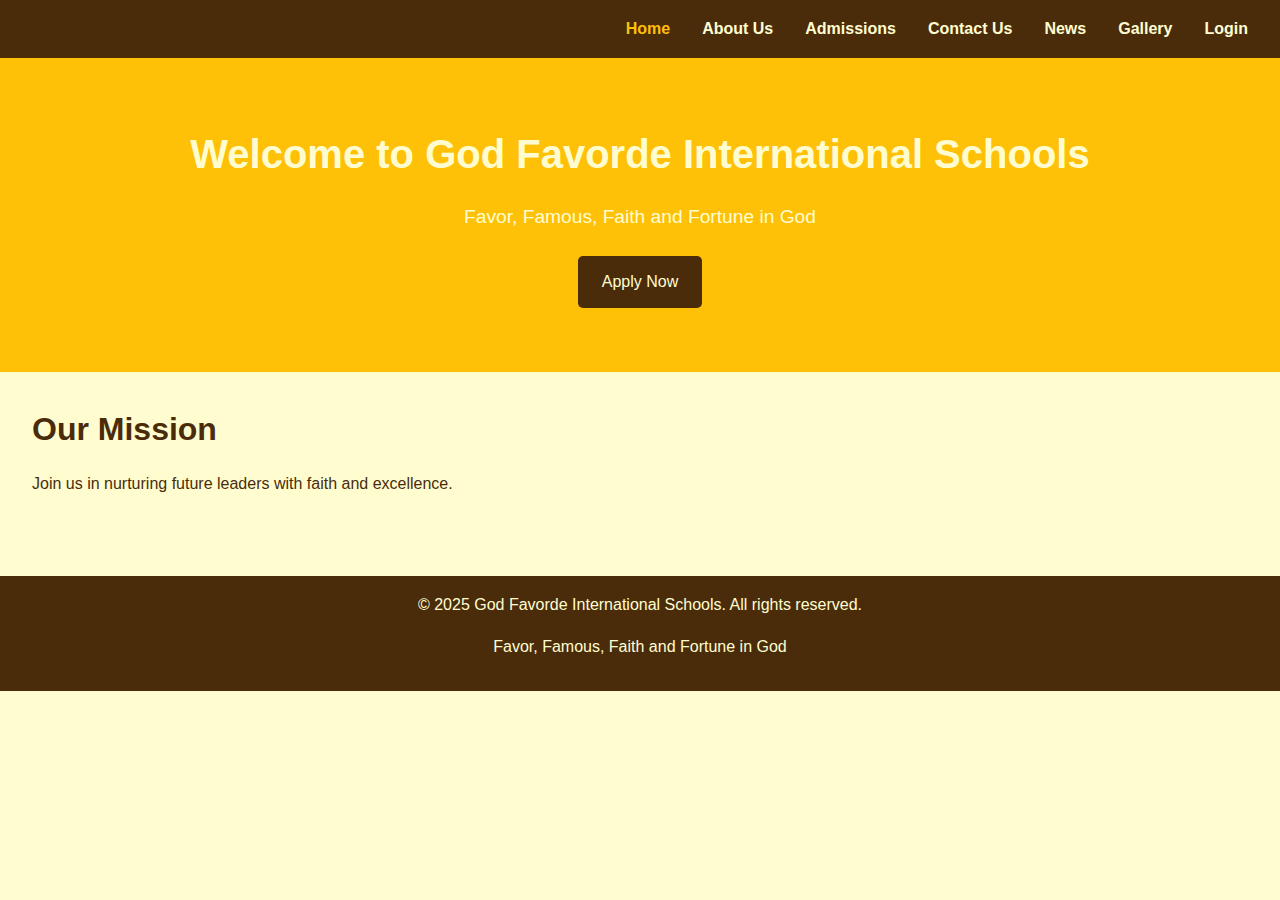
<file: index.html>
<!DOCTYPE html>
<html lang="en">
<head>
    <meta charset="UTF-8">
    <meta name="viewport" content="width=device-width, initial-scale=1.0">
    <title>GIS - Home</title>
    <link rel="stylesheet" href="styles.css">
</head>
<body>
    <header>
        <nav>
            <a href="index.html" class="logo">
    
</a>
            <ul>
                <li><a href="index.html" class="active">Home</a></li>
                <li><a href="about.html">About Us</a></li>
                <li><a href="admissions.html">Admissions</a></li>
                <li><a href="contact.html">Contact Us</a></li>
                <li><a href="news.html">News</a></li>
                <li><a href="gallery.html">Gallery</a></li>
                <li><a href="login.html">Login</a></li>
            </ul>
        </nav>
        <div class="hero">
            <h1>Welcome to God Favorde International Schools</h1>
            <p>Favor, Famous, Faith and Fortune in God</p>
            <a href="admissions.html" class="btn">Apply Now</a>
        </div>
    </header>
    <main>
        <section class="intro">
            <h2>Our Mission</h2>
            <p>Join us in nurturing future leaders with faith and excellence.</p>
        </section>
    </main>
    <footer>
        <p>© 2025 God Favorde International Schools. All rights reserved.</p>
        <p>Favor, Famous, Faith and Fortune in God</p>
    </footer>
</body>
</html>
</file>
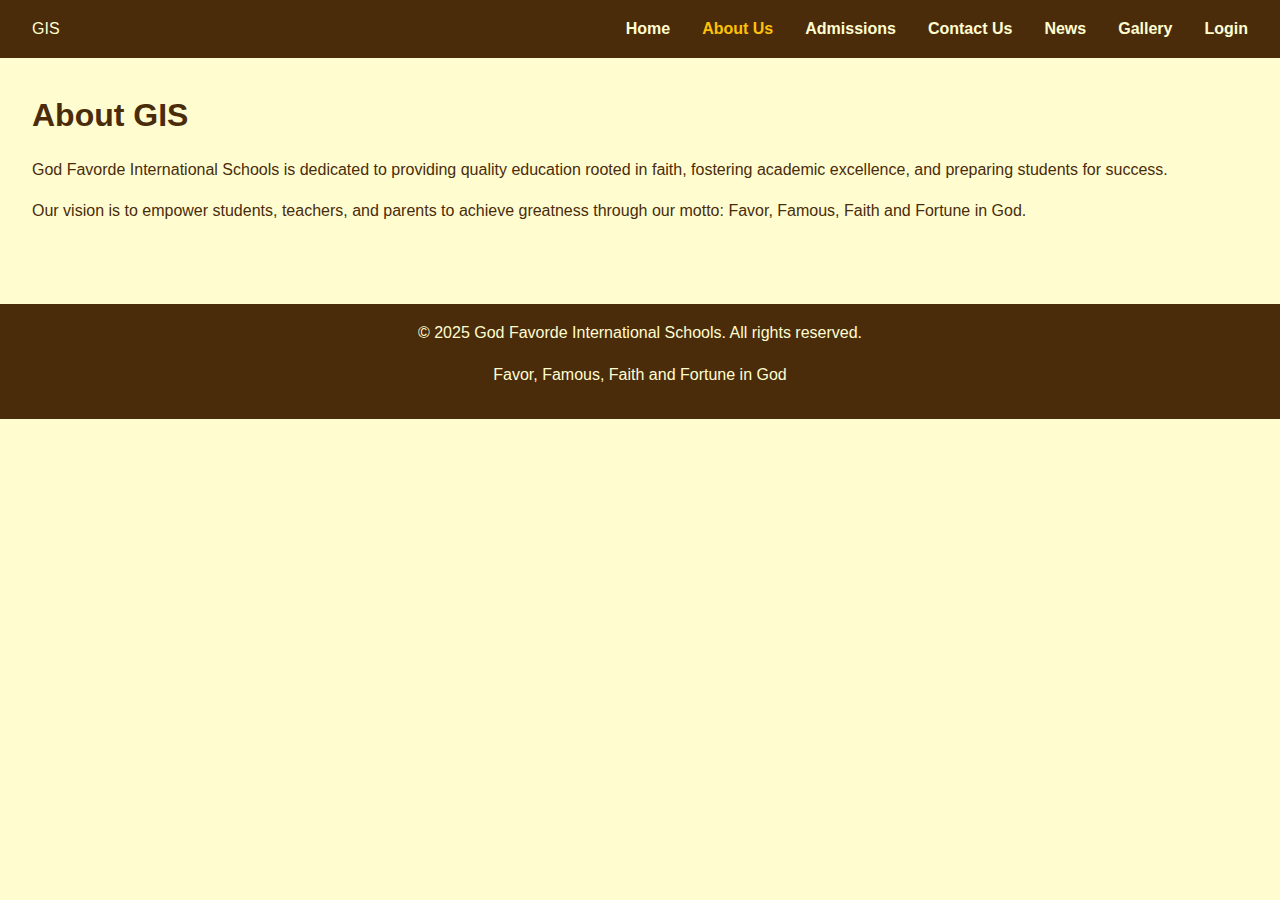
<file: about.html>
<!DOCTYPE html>
<html lang="en">
<head>
    <meta charset="UTF-8">
    <meta name="viewport" content="width=device-width, initial-scale=1.0">
    <title>GIS - About Us</title>
    <link rel="stylesheet" href="styles.css">
</head>
<body>
    <header>
        <nav>
            <div class="logo">GIS</div>
            <ul>
                <li><a href="index.html">Home</a></li>
                <li><a href="about.html" class="active">About Us</a></li>
                <li><a href="admissions.html">Admissions</a></li>
                <li><a href="contact.html">Contact Us</a></li>
                <li><a href="news.html">News</a></li>
                <li><a href="gallery.html">Gallery</a></li>
                <li><a href="login.html">Login</a></li>
            </ul>
        </nav>
    </header>
    <main>
        <section class="about">
            <h2>About GIS</h2>
            <p>God Favorde International Schools is dedicated to providing quality education rooted in faith, fostering academic excellence, and preparing students for success.</p>
            <p>Our vision is to empower students, teachers, and parents to achieve greatness through our motto: Favor, Famous, Faith and Fortune in God.</p>
        </section>
    </main>
    <footer>
        <p>&copy; 2025 God Favorde International Schools. All rights reserved.</p>
        <p>Favor, Famous, Faith and Fortune in God</p>
    </footer>
</body>
</html>
</file>
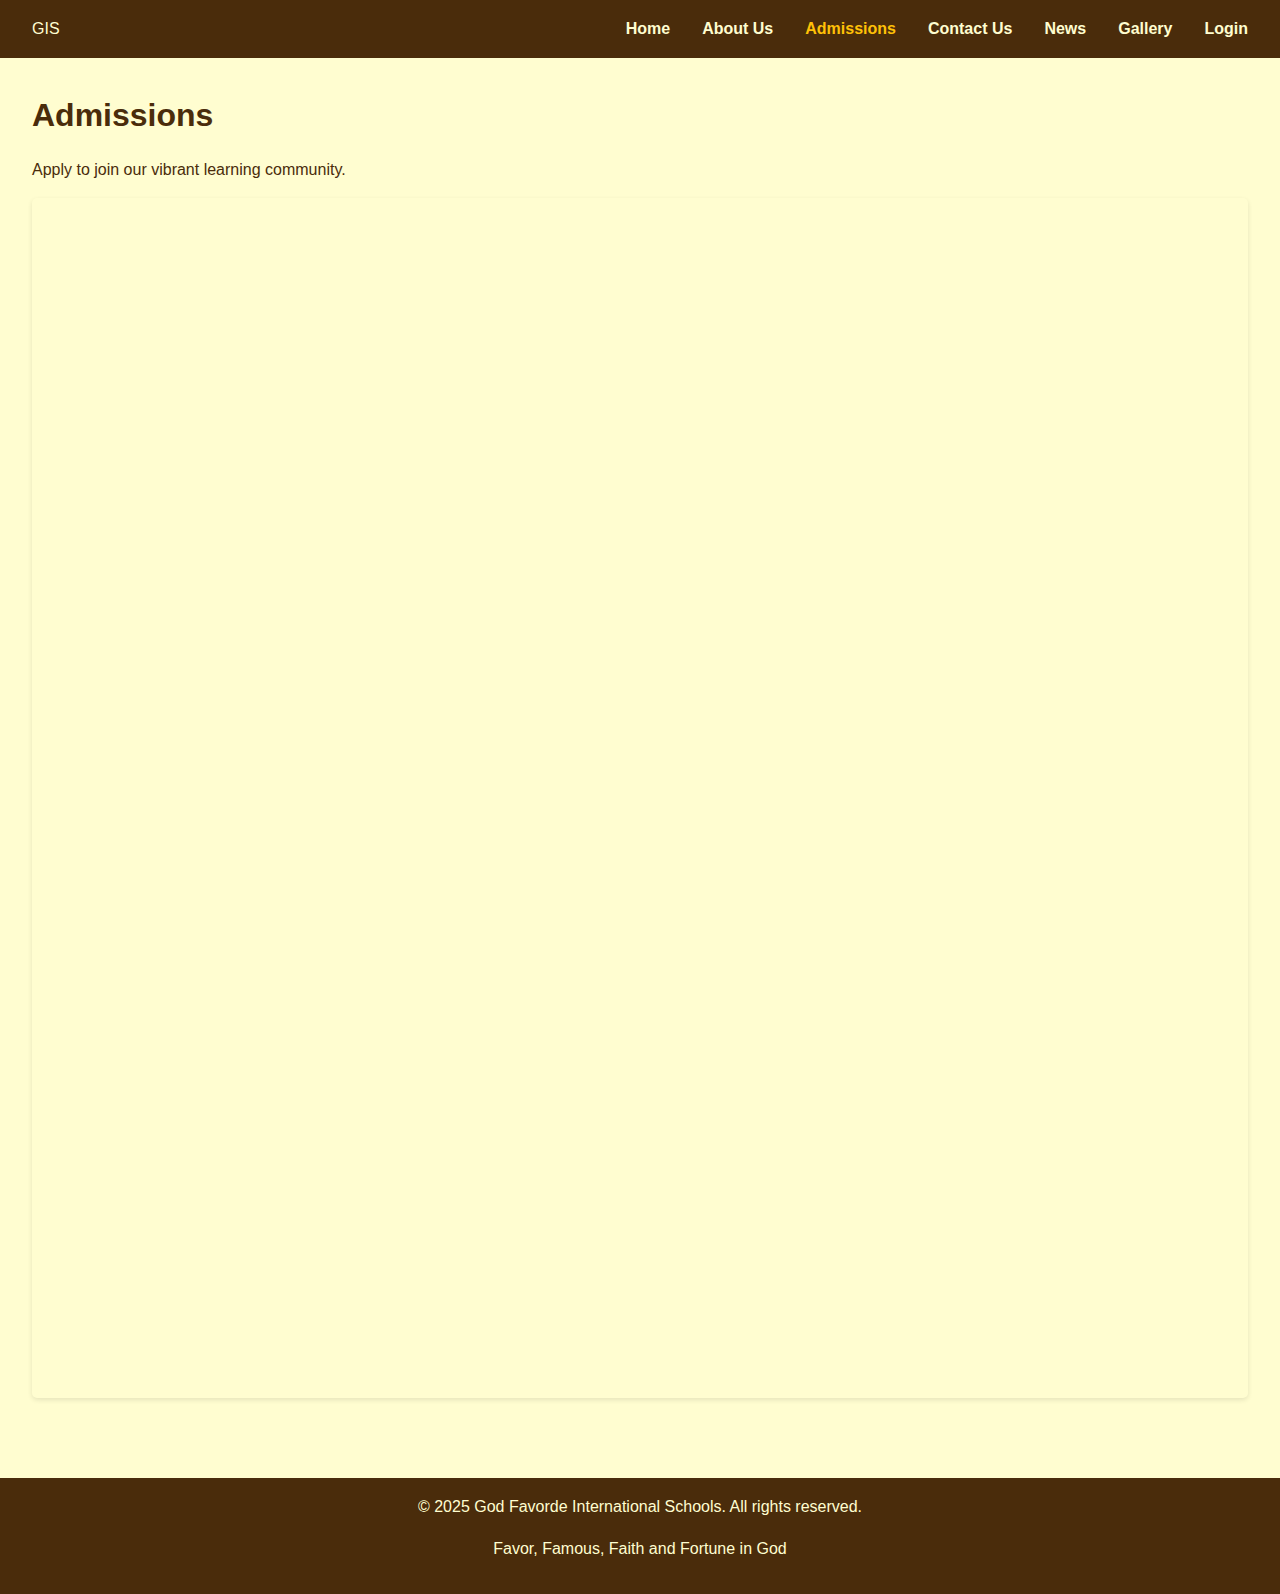
<file: admissions.html>
<!DOCTYPE html>
<html lang="en">
<head>
    <meta charset="UTF-8">
    <meta name="viewport" content="width=device-width, initial-scale=1.0">
    <title>GIS - Admissions</title>
    <link rel="stylesheet" href="styles.css">
</head>
<body>
    <header>
        <nav>
            <div class="logo">GIS</div>
            <ul>
                <li><a href="index.html">Home</a></li>
                <li><a href="about.html">About Us</a></li>
                <li><a href="admissions.html" class="active">Admissions</a></li>
                <li><a href="contact.html">Contact Us</a></li>
                <li><a href="news.html">News</a></li>
                <li><a href="gallery.html">Gallery</a></li>
                <li><a href="login.html">Login</a></li>
            </ul>
        </nav>
    </header>
    <main>
        <section class="admissions">
            <h2>Admissions</h2>
            <p>Apply to join our vibrant learning community.</p>
            <div class="form-container">
                <iframe <iframe 
  src="https://docs.google.com/forms/d/e/1FAIpQLSdttU2SAfNVKr4MQlnJhCdByB93oBN-Cpcf9MfHME_73IPDnA/viewform?embedded=true" 
  width="100%" 
  height="1200" 
  frameborder="0" 
  marginheight="0" 
  marginwidth="0">
  Loading…
</iframe>
            </div>
        </section>
    </main>
    <footer>
        <p>© 2025 God Favorde International Schools. All rights reserved.</p>
        <p>Favor, Famous, Faith and Fortune in God</p>
    </footer>
</body>
</html>
</file>
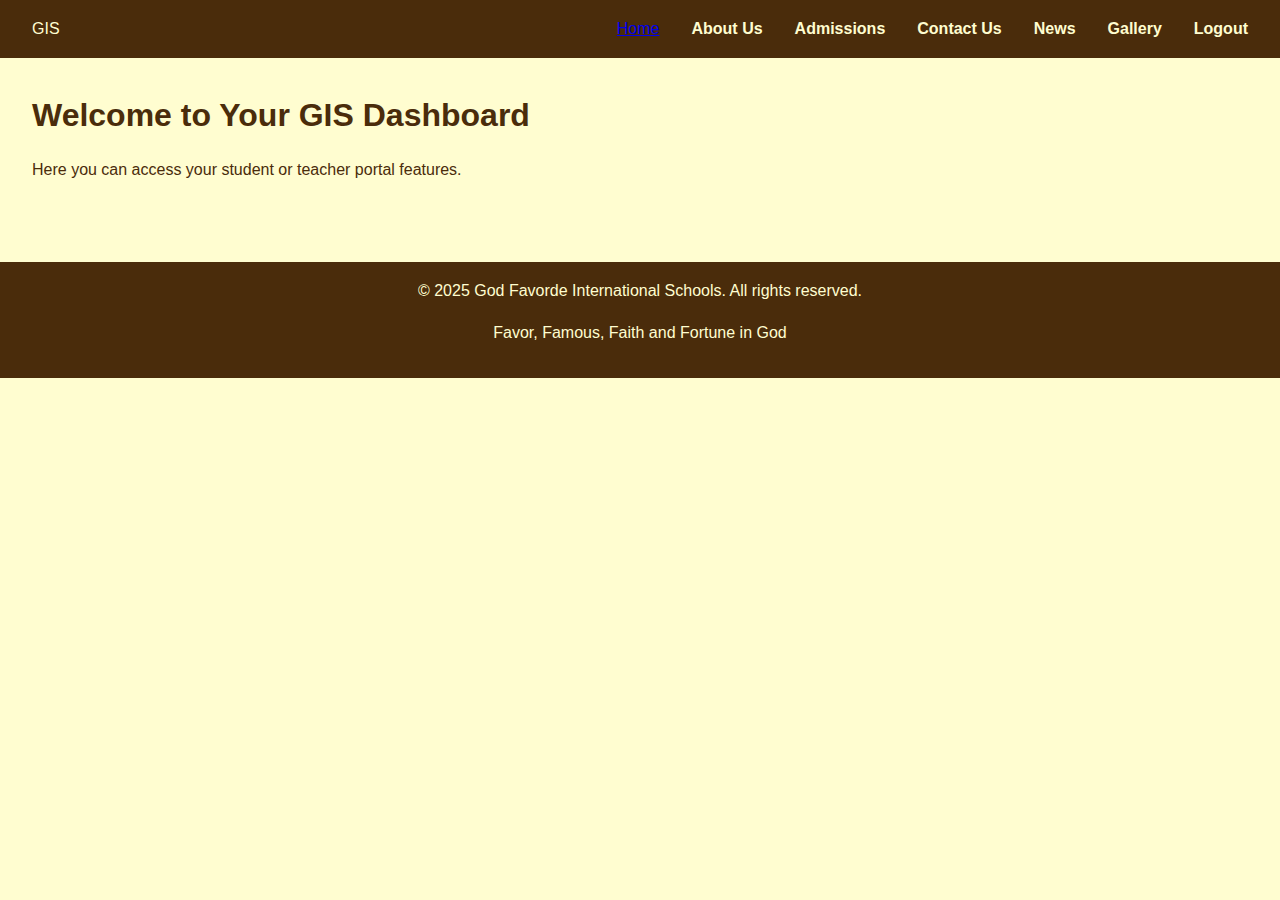
<file: dashboard.html>
<!DOCTYPE html>
<html lang="en">
<head>
    <meta charset="UTF-8">
    <meta name="viewport" content="width=device-width, initial-scale=1.0">
    <title>GIS - Dashboard</title>
    <link rel="stylesheet" href="styles.css">
</head>
<body>
    <header>
        <nav>
            <div class="logo">GIS</div>
            <ul
                <li><a href="index.html">Home</a></li>
                <li><a href="about.html">About Us</a></li>
                <li><a href="admissions.html">Admissions</a></li>
                <li><a href="contact.html">Contact Us</a></li>
                <li><a href="news.html">News</a></li>
                <li><a href="gallery.html">Gallery</a></li>
                <li><a href="login.html">Logout</a></li>
            </ul>
        </nav>
    </header>
    <main>
        <section class="dashboard">
            <h2>Welcome to Your GIS Dashboard</h2>
            <p>Here you can access your student or teacher portal features.</p>
        </section>
    </main>
    <footer>
        <p>© 2025 God Favorde International Schools. All rights reserved.</p>
        <p>Favor, Famous, Faith and Fortune in God</p>
    </footer>
</body>
</html>
</file>
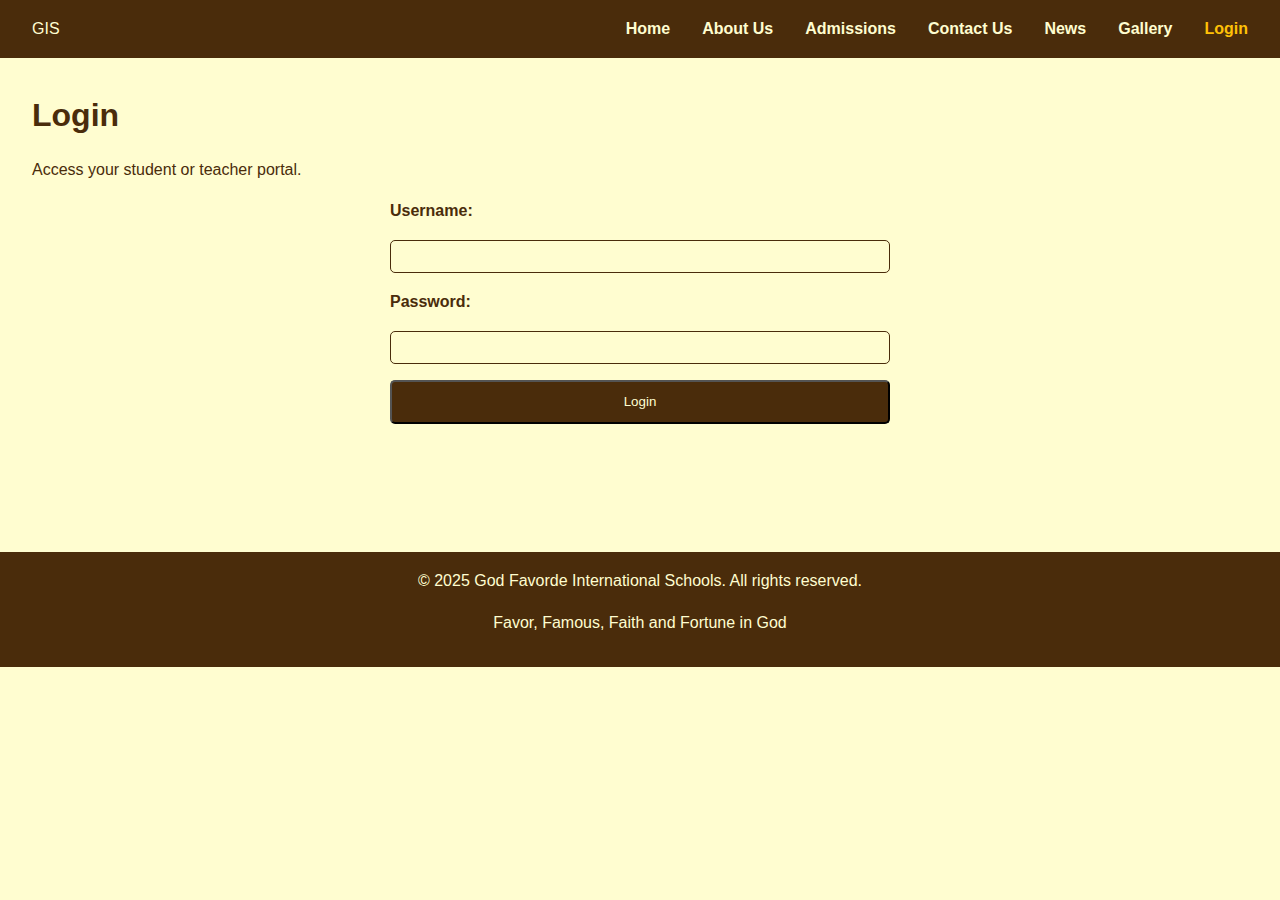
<file: login.html>
<!DOCTYPE html>
<html lang="en">
<head>
    <meta charset="UTF-8">
    <meta name="viewport" content="width=device-width, initial-scale=1.0">
    <title>GIS - Login</title>
    <link rel="stylesheet" href="styles.css">
</head>
<body>
    <header>
        <nav>
            <div class="logo">GIS</div>
            <ul>
                <li><a href="index.html">Home</a></li>
                <li><a href="about.html">About Us</a></li>
                <li><a href="admissions.html">Admissions</a></li>
                <li><a href="contact.html">Contact Us</a></li>
                <li><a href="news.html">News</a></li>
                <li><a href="gallery.html">Gallery</a></li>
                <li><a href="login.html" class="active">Login</a></li>
            </ul>
        </nav>
    </header>
    <main>
        <section class="login">
            <h2>Login</h2>
            <p>Access your student or teacher portal.</p>
            <form class="login-form" id="login-form">
                <label for="username">Username:</label>
                <input type="text" id="username" name="username" required>
                <label for="password">Password:</label>
                <input type="password" id="password" name="password" required>
                <button type="submit" class="btn">Login</button>
                <div class="form-response" id="login-response"></div>
            </form>
        </section>
    </main>
    <footer>
        <p>© 2025 God Favorde International Schools. All rights reserved.</p>
        <p>Favor, Famous, Faith and Fortune in God</p>
    </footer>
    <script src="Scripts.js"></script>
</body>
</html>
</file>
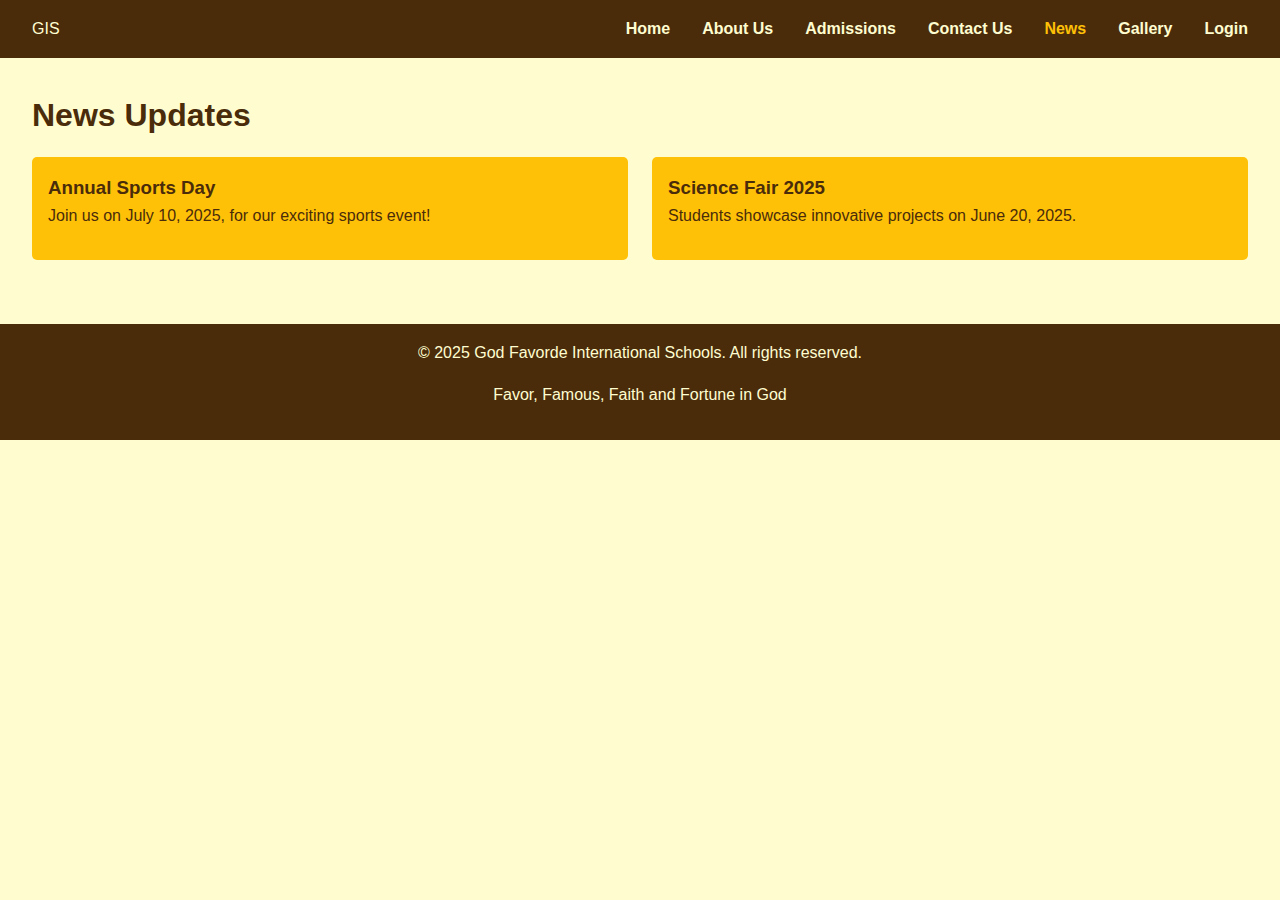
<file: news.html>
<!DOCTYPE html>
<html lang="en">
<head>
    <meta charset="UTF-8">
    <meta name="viewport" content="width=device-width, initial-scale=1.0">
    <title>GIS - News Updates</title>
    <link rel="stylesheet" href="styles.css">
</head>
<body>
    <header>
        <nav>
            <div class="logo">GIS</div>
            <ul>
                <li><a href="index.html">Home</a></li>
                <li><a href="about.html">About Us</a></li>
                <li><a href="admissions.html">Admissions</a></li>
                <li><a href="contact.html">Contact Us</a></li>
                <li><a href="news.html" class="active">News</a></li>
                <li><a href="gallery.html">Gallery</a></li>
                <li><a href="login.html">Login</a></li>
            </ul>
        </nav>
    </header>
    <main>
        <section class="news">
            <h2>News Updates</h2>
            <div class="news-grid">
                <article class="news-item">
                    <h3>Annual Sports Day</h3>
                    <p>Join us on July 10, 2025, for our exciting sports event!</p>
                </article>
                <article class="news-item">
                    <h3>Science Fair 2025</h3>
                    <p>Students showcase innovative projects on June 20, 2025.</p>
                </article>
                <!-- Add more news items as provided -->
            </div>
        </section>
    </main>
    <footer>
        <p>&copy; 2025 God Favorde International Schools. All rights reserved.</p>
        <p>Favor, Famous, Faith and Fortune in God</p>
    </footer>
</body>
</html>
</file>
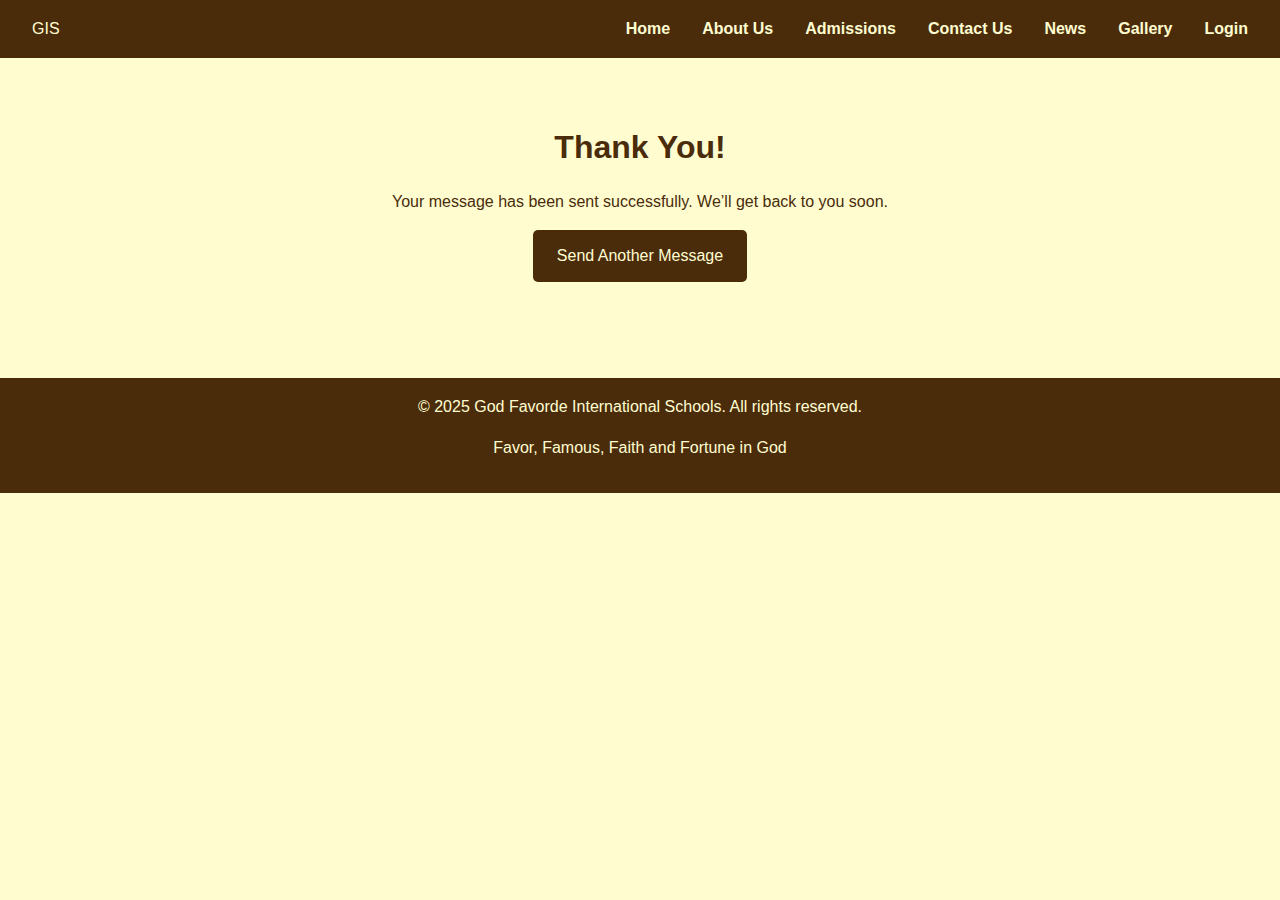
<file: thanks.html>
<!DOCTYPE html>
<html lang="en">
<head>
    <meta charset="UTF-8">
    <meta name="viewport" content="width=device-width, initial-scale=1.0">
    <title>GIS - Thank You</title>
    <link rel="stylesheet" href="styles.css">
</head>
<body>
    <header>
        <nav>
            <div class="logo">GIS</div>
            <ul>
                <li><a href="index.html">Home</a></li>
                <li><a href="about.html">About Us</a></li>
                <li><a href="admissions.html">Admissions</a></li>
                <li><a href="contact.html">Contact Us</a></li>
                <li><a href="news.html">News</a></li>
                <li><a href="gallery.html">Gallery</a></li>
                <li><a href="login.html">Login</a></li>
            </ul>
        </nav>
    </header>
    <main>
        <section class="thanks">
            <h2>Thank You!</h2>
            <p>Your message has been sent successfully. We’ll get back to you soon.</p>
            <a href="contact.html" class="btn">Send Another Message</a>
        </section>
    </main>
    <footer>
        <p>© 2025 God Favorde International Schools. All rights reserved.</p>
        <p>Favor, Famous, Faith and Fortune in God</p>
    </footer>
</body>
</html>
</file>
<file: styles.css>
/* =============================
   Reset and General Styles
============================= */
* {
    margin: 0;
    padding: 0;
    box-sizing: border-box;
}

body {
    font-family: 'Open Sans', sans-serif;
    background-color: #FFFDD0; /* Cream */
    color: #4A2C0B; /* Brown */
    line-height: 1.6;
}

/* =============================
   Navigation
============================= */
header {
    background-color: #4A2C0B;
    color: #FFFDD0;
}

nav {
    display: flex;
    justify-content: space-between;
    align-items: center;
    padding: 1rem 2rem;
    flex-wrap: wrap;
}

.logo img {
    height: 50px;
    width: auto;
    display: block;
    transition: transform 0.3s ease;
}

.logo:hover img {
    transform: scale(1.1);
}

nav ul {
    display: flex;
    list-style: none;
    margin: 0;
    padding: 0;
}

nav ul li {
    margin-left: 2rem;
}

nav ul li:first-child {
    margin-left: 0;
}

nav ul li a {
    color: #FFFDD0;
    text-decoration: none;
    font-weight: 600;
    transition: color 0.3s ease;
}

nav ul li a:hover,
nav ul li a.active {
    color: #FFC107;
}

/* =============================
   Hero Section
============================= */
.hero {
    text-align: center;
    padding: 4rem 2rem;
    background-color: #FFC107;
}

.hero h1 {
    font-size: 2.5rem;
    margin-bottom: 1rem;
}

.hero p {
    font-size: 1.2rem;
    margin-bottom: 1.5rem;
}

.btn {
    display: inline-block;
    padding: 0.8rem 1.5rem;
    background-color: #4A2C0B;
    color: #FFFDD0;
    text-decoration: none;
    border-radius: 5px;
    transition: transform 0.3s ease, background-color 0.3s ease;
}

.btn:hover {
    transform: scale(1.1);
    background-color: #5A3C1B;
}

/* =============================
   Main Sections
============================= */
main {
    padding: 2rem;
}

h2 {
    font-size: 2rem;
    margin-bottom: 1rem;
    color: #4A2C0B;
}

p {
    margin-bottom: 1rem;
}

/* =============================
   Forms (Admissions, Contact, Login)
============================= */
form {
    max-width: 500px;
    margin: 0 auto;
    display: flex;
    flex-direction: column;
    gap: 1rem;
}

label {
    font-weight: bold;
}

input,
select,
textarea {
    padding: 0.5rem;
    border: 1px solid #4A2C0B;
    border-radius: 5px;
    background-color: #FFFDD0;
}

textarea {
    resize: vertical;
    min-height: 100px;
}

/* =============================
   Form Response Styling
============================= */
.form-response,
.login-form .form-response,
.contact-form .form-response {
    text-align: center;
    padding: 1rem;
    border-radius: 5px;
    margin-top: 1rem;
    opacity: 0;
    transform: translateY(20px);
    transition: opacity 0.5s ease, transform 0.5s ease;
}

.form-response.show,
.login-form .form-response.show,
.contact-form .form-response.show {
    opacity: 1;
    transform: translateY(0);
}

.form-response.success,
.login-form .form-response.success,
.contact-form .form-response.success {
    background-color: #FFC107;
    color: #4A2C0B;
}

.form-response.error,
.login-form .form-response.error,
.contact-form .form-response.error {
    background-color: #4A2C0B;
    color: #FFFDD0;
}

.submit-check {
    display: none;
}

.submit-check:checked ~ .form-response {
    display: block;
    opacity: 1;
    transform: translateY(0);
}

.submit-check:checked ~ input,
.submit-check:checked ~ select,
.submit-check:checked ~ label:not(.btn) {
    display: none;
}

/* =============================
   Google Form Container
============================= */
.form-container {
    display: flex;
    justify-content: center;
    margin: 1rem 0;
}

.form-container iframe {
    max-width: 100%;
    border: none;
    border-radius: 5px;
    box-shadow: 0 2px 5px rgba(0, 0, 0, 0.1);
}

@media (max-width: 768px) {
    .form-container iframe {
        width: 100%;
        height: 900px;
    }
}

/* =============================
   News Section
============================= */
.news-grid {
    display: grid;
    grid-template-columns: repeat(auto-fit, minmax(250px, 1fr));
    gap: 1.5rem;
}

.news-item {
    background-color: #FFC107;
    padding: 1rem;
    border-radius: 5px;
    transition: transform 0.3s ease;
}

.news-item:hover {
    transform: translateY(-5px);
}

/* =============================
   Gallery Section
============================= */
.gallery-grid {
    display: grid;
    grid-template-columns: repeat(auto-fit, minmax(200px, 1fr));
    gap: 1rem;
}

.gallery-item {
    position: relative;
    overflow: hidden;
}

.gallery-item img {
    width: 100%;
    height: 200px;
    object-fit: cover;
    border-radius: 5px;
}

.overlay {
    position: absolute;
    bottom: 0;
    left: 0;
    right: 0;
    background-color: rgba(74, 44, 11, 0.7);
    color: #FFFDD0;
    text-align: center;
    padding: 0.5rem;
    transform: translateY(100%);
    transition: transform 0.3s ease;
}

.gallery-item:hover .overlay {
    transform: translateY(0);
}

/* =============================
   Thank You Section
============================= */
.thanks {
    text-align: center;
    padding: 2rem;
}

/* =============================
   Contact Info & Footer
============================= */
.contact-info {
    margin-top: 2rem;
    text-align: center;
}

footer {
    text-align: center;
    padding: 1rem;
    background-color: #4A2C0B;
    color: #FFFDD0;
    margin-top: 2rem;
}

/* =============================
   Responsive Design
============================= */
@media (max-width: 768px) {
    nav {
        flex-direction: column;
        align-items: flex-start;
        gap: 1rem;
    }

    nav ul {
        flex-direction: column;
        width: 100%;
        gap: 0.5rem;
    }

    nav ul li {
        margin: 0;
        width: 100%;
    }

    nav ul li a {
        display: block;
        width: 100%;
        padding: 0.5rem 0;
        text-align: left;
    }

    .logo img {
        height: 40px;
    }

    .hero h1 {
        font-size: 1.8rem;
    }

    .hero p {
        font-size: 1rem;
    }
}
</file>
